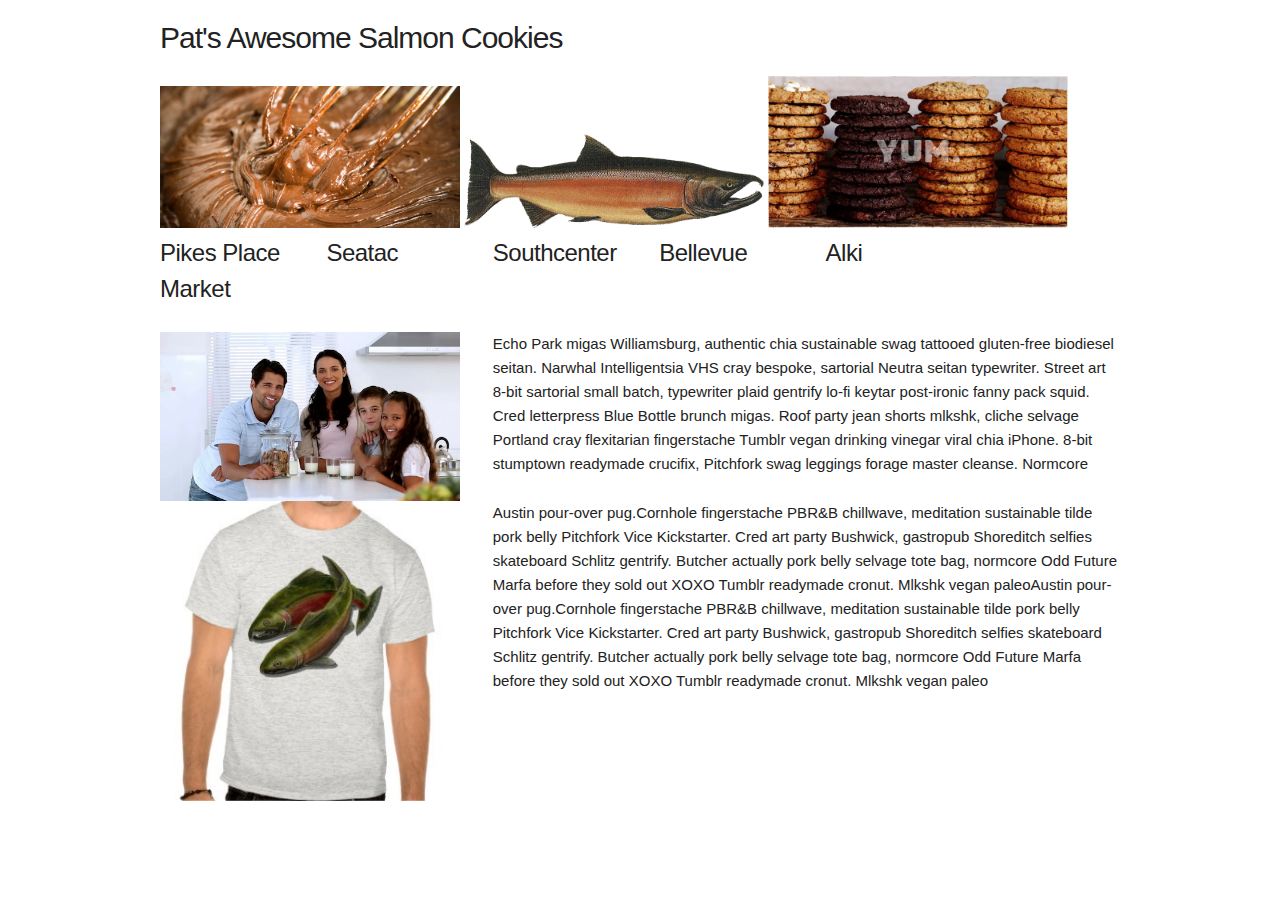
<file: index.html>
<html>
<head>
	<title>Pat's Awesome Salmon Cookies</title>
	<link href= "style.css" type="text.css" rel="stylesheet">
	<link href="skeleton.css" rel="stylesheet">
	<link href="normalize.css" rel="stylesheet">
	<link href='https://fonts.googleapis.com/css?family=Boogaloo' rel='stylesheet' type='text/css'>
</head>
<body>
<div class="container">
	<div class="row">
		<div class="twelve columns">
			<h1 id="title">Pat's Awesome Salmon Cookies</h1>
			<img src= "img/mix.jpg" width="300" />
			<img src= "img/salmon.png" width="300" />
			<img src= "img/Yum.jpg" width="300" />
		</div>
	</div>

	<div class="row">
		<div class="two columns">
			<h5>Pikes Place Market</h5>
			<h2 id='totalpikePlace'></h2>
			<ul id='pikePlace'></ul>
		</div>
			<div class="two columns">
			<h5>Seatac</h5>
			<h2 id='totalseatac'></p>
			<ul id='seatac'></ul>
		</div>
		<div class="two columns">
			<h5>Southcenter</h5>
			<h2 id='totalsouthcenter'></h2>
			<ul id='southcenter'></ul>
		</div>	
		<div class="two columns">
			<h5>Bellevue</h5>
			<h2 id='totalbellevue'></h2>
			<ul id='bellevue'></ul>
		</div>
		<div class="two columns">
			<h5>Alki</h5>
			<h2 id='totalalki'></h2>
			<ul id='alki'></ul>
		</div>
	</div>
</div>

<div id="family" class="container">
	<div class="row">
		<div class="four columns">
		<img id="famPhoto" src="img/family.jpg" width="300" />
		</div>
		<div class="eight columns">
		<p>Echo Park migas Williamsburg, authentic chia sustainable swag tattooed gluten-free biodiesel seitan. Narwhal Intelligentsia VHS cray bespoke, sartorial Neutra seitan typewriter. Street art 8-bit sartorial small batch, typewriter plaid gentrify lo-fi keytar post-ironic fanny pack squid. Cred letterpress Blue Bottle brunch migas. Roof party jean shorts mlkshk, cliche selvage Portland cray flexitarian fingerstache Tumblr vegan drinking vinegar viral chia iPhone. 8-bit stumptown readymade crucifix, Pitchfork swag leggings forage master cleanse. Normcore</p>
		</div>
	<div class="row">	
		<div class="four columns">
		<img id="tshirt" src="img/tshirt.jpg" width="300"/>
		</div>
		<div class="eight columns">
		<p>Austin pour-over pug.Cornhole fingerstache PBR&B chillwave, meditation sustainable tilde pork belly Pitchfork Vice Kickstarter. Cred art party Bushwick, gastropub Shoreditch selfies skateboard Schlitz gentrify. Butcher actually pork belly selvage tote bag, normcore Odd Future Marfa before they sold out XOXO Tumblr readymade cronut. Mlkshk vegan paleoAustin pour-over pug.Cornhole fingerstache PBR&B chillwave, meditation sustainable tilde pork belly Pitchfork Vice Kickstarter. Cred art party Bushwick, gastropub Shoreditch selfies skateboard Schlitz gentrify. Butcher actually pork belly selvage tote bag, normcore Odd Future Marfa before they sold out XOXO Tumblr readymade cronut. Mlkshk vegan paleo</p>
		</div>
	</div>
</div>			
	<script src= "app.js"></script>

</body>
</html>
</file>
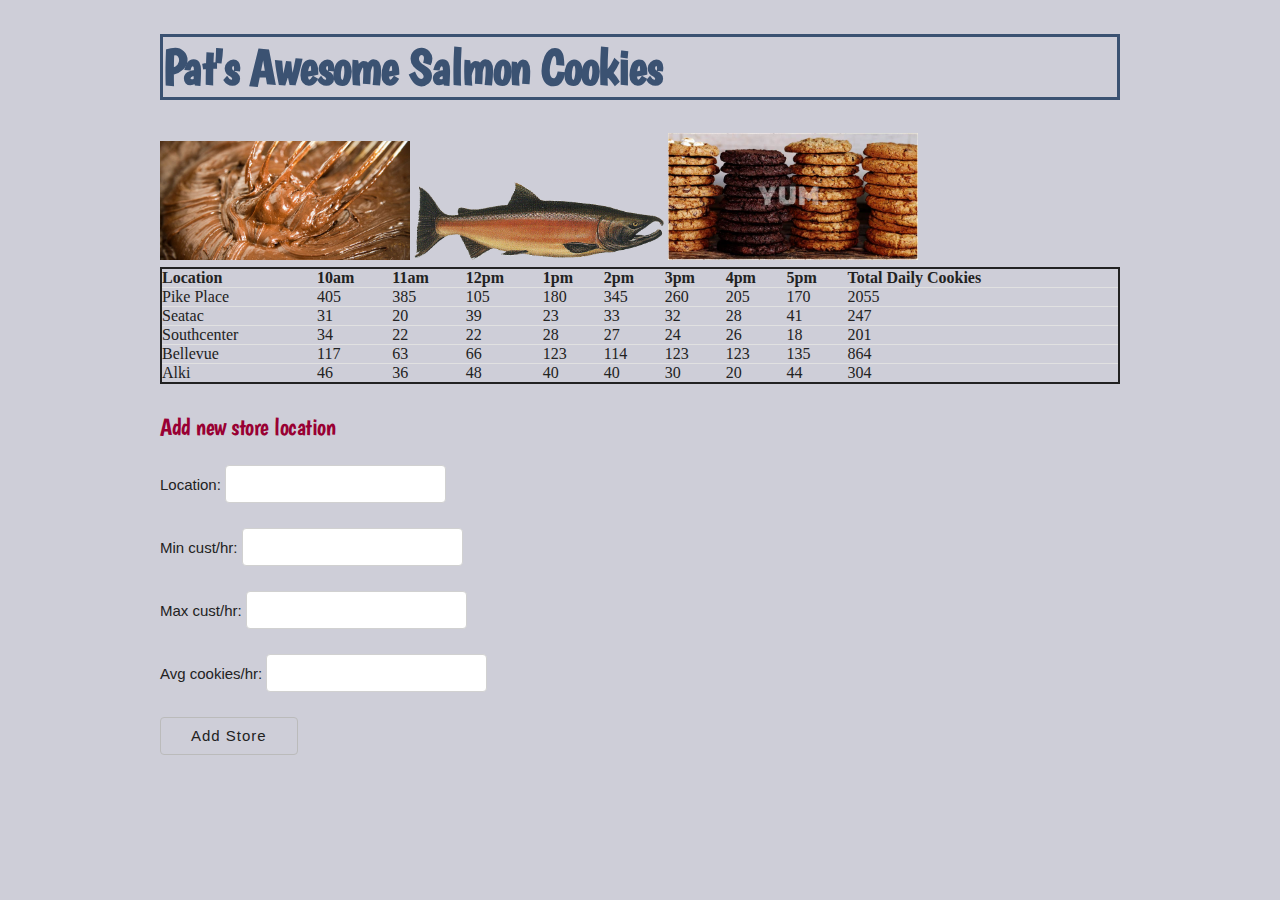
<file: sales.html>
<html>
<head>
	<title>Pat's Awesome Salmon Cookies</title>
	<link href= "style.css" rel="stylesheet" />
	<link href="skeleton.css" rel="stylesheet" />
	<link href="normalize.css" rel="stylesheet" />
	<link href='https://fonts.googleapis.com/css?family=Boogaloo' rel='stylesheet' type='text/css'>
</head>
<body>

 <div class="container">
	<div class="row">
		<div class="twelve columns">
			<h1 id="title">Pat's Awesome Salmon Cookies</h1>
			<img src= "img/mix.jpg" width="250" />
			<img src= "img/salmon.png" width="250" />
			<img src= "img/Yum.jpg" width="250" />
		</div>
	</div>

	<article class="tableArt">
	<table id="dailyList" class="u-full-width">
		<th>Location</th>
		<th>10am</th>
		<th>11am</th>
		<th>12pm</th>
		<th>1pm</th>
		<th>2pm</th>
		<th>3pm</th>
		<th>4pm</th>
		<th>5pm</th>
		<th>Total Daily Cookies</th>
	</table>	
	</article>
	
		<form>
		<h5>Add new store location</h5>
		<p>
		Location:
		<input id="place" type="text" name="place"></p>
		<p>
		Min cust/hr:
		<input id="minCustHour" type="text" name="minCustHour"></p>
		<p>
		Max cust/hr:
		<input id="maxCustHour" type="text" name="maxCustHour"></p>
		<p>
		Avg cookies/hr:
		<input id="avgCookCust" type="text" name="avgCookCust"></p>
		<p>
		<button id="submit" type="click" value="">Add Store</button>
		</p>	
	</form>

	<script src= "app.js"></script>
</body>
</html>
</file>
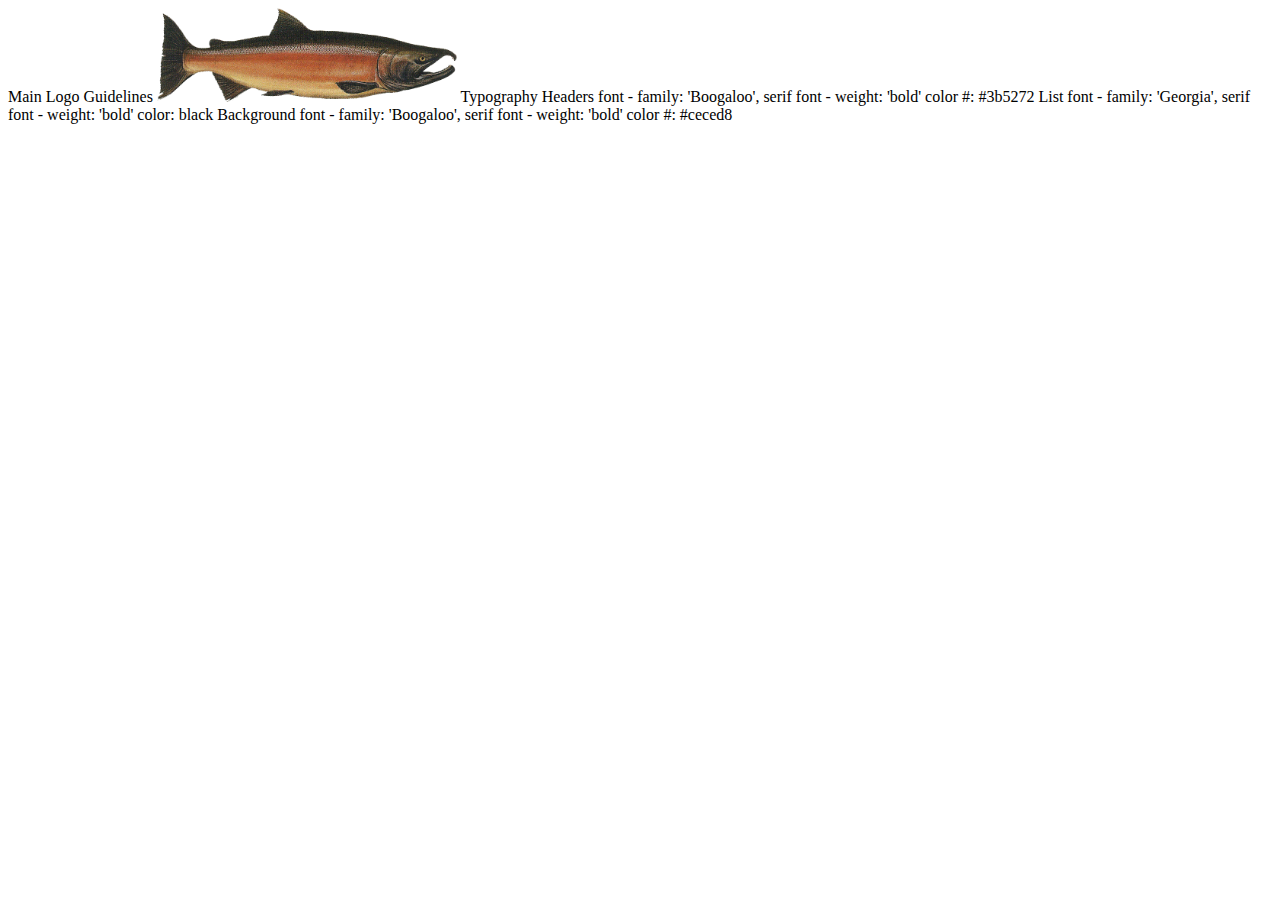
<file: style-guide.html>
<!DOCTYPE html>

Main Logo Guidelines
<img src= "img/salmon.png" width="300" />

Typography

Headers
font - family: 'Boogaloo', serif
font - weight: 'bold'
color #: #3b5272

List
font - family: 'Georgia', serif
font - weight: 'bold'
color: black

Background 
font - family: 'Boogaloo', serif
font - weight: 'bold'
color #: #ceced8
</file>
<file: style.css>
#title {
	font-family: 'Boogaloo';
	font-size: 50px;
	color: #3b5272;
	font-weight: bold;
	border: 3px solid #3b5272;
}

body {
  font-family: 'Boogaloo';
  font-size: 20px;
  color: red;
  background-color: #ceced8;
}

#dailyList {
	font-family: Georgia;
	font-size: 20px #3b5272;
	border: 2px solid;
}

#family {
	border: 5px solid #3b5272;
	background-color: #d3a493;
}
img.famPhoto {
    display: block;
    margin-left: auto;
    margin-right: auto; }
/*h1{
	font-family: : 'Lobster Two';
	font-size: 30px;
	color: orange;
}*/

h5 {
	font-family: 'Boogaloo';
	font-size: 22px;
	color: #990033;}

h2 {


}

ul { 
	font-family: 'Boogaloo';
	font-size: 14px;
	color: #FF3300;
}

li {


}
</file>
<file: skeleton.css>
/*
* Skeleton V2.0.4
* Copyright 2014, Dave Gamache
* www.getskeleton.com
* Free to use under the MIT license.
* http://www.opensource.org/licenses/mit-license.php
* 12/29/2014
*/


/* Table of contents
––––––––––––––––––––––––––––––––––––––––––––––––––
- Grid
- Base Styles
- Typography
- Links
- Buttons
- Forms
- Lists
- Code
- Tables
- Spacing
- Utilities
- Clearing
- Media Queries
*/


/* Grid
–––––––––––––––––––––––––––––––––––––––––––––––––– */
.container {
  position: relative;
  width: 100%;
  max-width: 960px;
  margin: 0 auto;
  padding: 0 20px;
  box-sizing: border-box; }
.column,
.columns {
  width: 100%;
  float: left;
  box-sizing: border-box; }

/* For devices larger than 400px */
@media (min-width: 400px) {
  .container {
    width: 85%;
    padding: 0; }
}

/* For devices larger than 550px */
@media (min-width: 550px) {
  .container {
    width: 80%; }
  .column,
  .columns {
    margin-left: 4%; }
  .column:first-child,
  .columns:first-child {
    margin-left: 0; }

  .one.column,
  .one.columns                    { width: 4.66666666667%; }
  .two.columns                    { width: 13.3333333333%; }
  .three.columns                  { width: 22%;            }
  .four.columns                   { width: 30.6666666667%; }
  .five.columns                   { width: 39.3333333333%; }
  .six.columns                    { width: 48%;            }
  .seven.columns                  { width: 56.6666666667%; }
  .eight.columns                  { width: 65.3333333333%; }
  .nine.columns                   { width: 74.0%;          }
  .ten.columns                    { width: 82.6666666667%; }
  .eleven.columns                 { width: 91.3333333333%; }
  .twelve.columns                 { width: 100%; margin-left: 0; }

  .one-third.column               { width: 30.6666666667%; }
  .two-thirds.column              { width: 65.3333333333%; }

  .one-half.column                { width: 48%; }

  /* Offsets */
  .offset-by-one.column,
  .offset-by-one.columns          { margin-left: 8.66666666667%; }
  .offset-by-two.column,
  .offset-by-two.columns          { margin-left: 17.3333333333%; }
  .offset-by-three.column,
  .offset-by-three.columns        { margin-left: 26%;            }
  .offset-by-four.column,
  .offset-by-four.columns         { margin-left: 34.6666666667%; }
  .offset-by-five.column,
  .offset-by-five.columns         { margin-left: 43.3333333333%; }
  .offset-by-six.column,
  .offset-by-six.columns          { margin-left: 52%;            }
  .offset-by-seven.column,
  .offset-by-seven.columns        { margin-left: 60.6666666667%; }
  .offset-by-eight.column,
  .offset-by-eight.columns        { margin-left: 69.3333333333%; }
  .offset-by-nine.column,
  .offset-by-nine.columns         { margin-left: 78.0%;          }
  .offset-by-ten.column,
  .offset-by-ten.columns          { margin-left: 86.6666666667%; }
  .offset-by-eleven.column,
  .offset-by-eleven.columns       { margin-left: 95.3333333333%; }

  .offset-by-one-third.column,
  .offset-by-one-third.columns    { margin-left: 34.6666666667%; }
  .offset-by-two-thirds.column,
  .offset-by-two-thirds.columns   { margin-left: 69.3333333333%; }

  .offset-by-one-half.column,
  .offset-by-one-half.columns     { margin-left: 52%; }

}


/* Base Styles
–––––––––––––––––––––––––––––––––––––––––––––––––– */
/* NOTE
html is set to 62.5% so that all the REM measurements throughout Skeleton
are based on 10px sizing. So basically 1.5rem = 15px :) */
html {
  font-size: 62.5%; }
body {
  font-size: 1.5em; /* currently ems cause chrome bug misinterpreting rems on body element */
  line-height: 1.6;
  font-weight: 400;
  font-family: "Raleway", "HelveticaNeue", "Helvetica Neue", Helvetica, Arial, sans-serif;
  color: #222; }


/* Typography
–––––––––––––––––––––––––––––––––––––––––––––––––– */
h1, h2, h3, h4, h5, h6 {
  margin-top: 0;
  margin-bottom: 2rem;
  font-weight: 300; }
h1 { font-size: 4.0rem; line-height: 1.2;  letter-spacing: -.1rem;}
h2 { font-size: 3.6rem; line-height: 1.25; letter-spacing: -.1rem; }
h3 { font-size: 3.0rem; line-height: 1.3;  letter-spacing: -.1rem; }
h4 { font-size: 2.4rem; line-height: 1.35; letter-spacing: -.08rem; }
h5 { font-size: 1.8rem; line-height: 1.5;  letter-spacing: -.05rem; }
h6 { font-size: 1.5rem; line-height: 1.6;  letter-spacing: 0; }

/* Larger than phablet */
@media (min-width: 550px) {
  h1 { font-size: 5.0rem; }
  h2 { font-size: 4.2rem; }
  h3 { font-size: 3.6rem; }
  h4 { font-size: 3.0rem; }
  h5 { font-size: 2.4rem; }
  h6 { font-size: 1.5rem; }
}

p {
  margin-top: 0; }


/* Links
–––––––––––––––––––––––––––––––––––––––––––––––––– */
a {
  color: #1EAEDB; }
a:hover {
  color: #0FA0CE; }


/* Buttons
–––––––––––––––––––––––––––––––––––––––––––––––––– */
.button,
button,
input[type="submit"],
input[type="reset"],
input[type="button"] {
  display: inline-block;
  height: 38px;
  padding: 0 30px;
  color: #555;
  text-align: center;
  font-size: 11px;
  font-weight: 600;
  line-height: 38px;
  letter-spacing: .1rem;
  text-transform: uppercase;
  text-decoration: none;
  white-space: nowrap;
  background-color: transparent;
  border-radius: 4px;
  border: 1px solid #bbb;
  cursor: pointer;
  box-sizing: border-box; }
.button:hover,
button:hover,
input[type="submit"]:hover,
input[type="reset"]:hover,
input[type="button"]:hover,
.button:focus,
button:focus,
input[type="submit"]:focus,
input[type="reset"]:focus,
input[type="button"]:focus {
  color: #333;
  border-color: #888;
  outline: 0; }
.button.button-primary,
button.button-primary,
input[type="submit"].button-primary,
input[type="reset"].button-primary,
input[type="button"].button-primary {
  color: #FFF;
  background-color: #33C3F0;
  border-color: #33C3F0; }
.button.button-primary:hover,
button.button-primary:hover,
input[type="submit"].button-primary:hover,
input[type="reset"].button-primary:hover,
input[type="button"].button-primary:hover,
.button.button-primary:focus,
button.button-primary:focus,
input[type="submit"].button-primary:focus,
input[type="reset"].button-primary:focus,
input[type="button"].button-primary:focus {
  color: #FFF;
  background-color: #1EAEDB;
  border-color: #1EAEDB; }


/* Forms
–––––––––––––––––––––––––––––––––––––––––––––––––– */
input[type="email"],
input[type="number"],
input[type="search"],
input[type="text"],
input[type="tel"],
input[type="url"],
input[type="password"],
textarea,
select {
  height: 38px;
  padding: 6px 10px; /* The 6px vertically centers text on FF, ignored by Webkit */
  background-color: #fff;
  border: 1px solid #D1D1D1;
  border-radius: 4px;
  box-shadow: none;
  box-sizing: border-box; }
/* Removes awkward default styles on some inputs for iOS */
input[type="email"],
input[type="number"],
input[type="search"],
input[type="text"],
input[type="tel"],
input[type="url"],
input[type="password"],
textarea {
  -webkit-appearance: none;
     -moz-appearance: none;
          appearance: none; }
textarea {
  min-height: 65px;
  padding-top: 6px;
  padding-bottom: 6px; }
input[type="email"]:focus,
input[type="number"]:focus,
input[type="search"]:focus,
input[type="text"]:focus,
input[type="tel"]:focus,
input[type="url"]:focus,
input[type="password"]:focus,
textarea:focus,
select:focus {
  border: 1px solid #33C3F0;
  outline: 0; }
label,
legend {
  display: block;
  margin-bottom: .5rem;
  font-weight: 600; }
fieldset {
  padding: 0;
  border-width: 0; }
input[type="checkbox"],
input[type="radio"] {
  display: inline; }
label > .label-body {
  display: inline-block;
  margin-left: .5rem;
  font-weight: normal; }


/* Lists
–––––––––––––––––––––––––––––––––––––––––––––––––– */
ul {
  list-style: circle inside; }
ol {
  list-style: decimal inside; }
ol, ul {
  padding-left: 0;
  margin-top: 0; }
ul ul,
ul ol,
ol ol,
ol ul {
  margin: 1.5rem 0 1.5rem 3rem;
  font-size: 90%; }
li {
  margin-bottom: 1rem; }


/* Code
–––––––––––––––––––––––––––––––––––––––––––––––––– */
code {
  padding: .2rem .5rem;
  margin: 0 .2rem;
  font-size: 90%;
  white-space: nowrap;
  background: #F1F1F1;
  border: 1px solid #E1E1E1;
  border-radius: 4px; }
pre > code {
  display: block;
  padding: 1rem 1.5rem;
  white-space: pre; }


/* Tables
–––––––––––––––––––––––––––––––––––––––––––––––––– */
th,
td {
  padding: 12px 15px;
  text-align: left;
  border-bottom: 1px solid #E1E1E1; }
th:first-child,
td:first-child {
  padding-left: 0; }
th:last-child,
td:last-child {
  padding-right: 0; }


/* Spacing
–––––––––––––––––––––––––––––––––––––––––––––––––– */
button,
.button {
  margin-bottom: 1rem; }
input,
textarea,
select,
fieldset {
  margin-bottom: 1.5rem; }
pre,
blockquote,
dl,
figure,
table,
p,
ul,
ol,
form {
  margin-bottom: 2.5rem; }


/* Utilities
–––––––––––––––––––––––––––––––––––––––––––––––––– */
.u-full-width {
  width: 100%;
  box-sizing: border-box; }
.u-max-full-width {
  max-width: 100%;
  box-sizing: border-box; }
.u-pull-right {
  float: right; }
.u-pull-left {
  float: left; }


/* Misc
–––––––––––––––––––––––––––––––––––––––––––––––––– */
hr {
  margin-top: 3rem;
  margin-bottom: 3.5rem;
  border-width: 0;
  border-top: 1px solid #E1E1E1; }


/* Clearing
–––––––––––––––––––––––––––––––––––––––––––––––––– */

/* Self Clearing Goodness */
.container:after,
.row:after,
.u-cf {
  content: "";
  display: table;
  clear: both; }


/* Media Queries
–––––––––––––––––––––––––––––––––––––––––––––––––– */
/*
Note: The best way to structure the use of media queries is to create the queries
near the relevant code. For example, if you wanted to change the styles for buttons
on small devices, paste the mobile query code up in the buttons section and style it
there.
*/


/* Larger than mobile */
@media (min-width: 400px) {}

/* Larger than phablet (also point when grid becomes active) */
@media (min-width: 550px) {}

/* Larger than tablet */
@media (min-width: 750px) {}

/* Larger than desktop */
@media (min-width: 1000px) {}

/* Larger than Desktop HD */
@media (min-width: 1200px) {}
</file>
